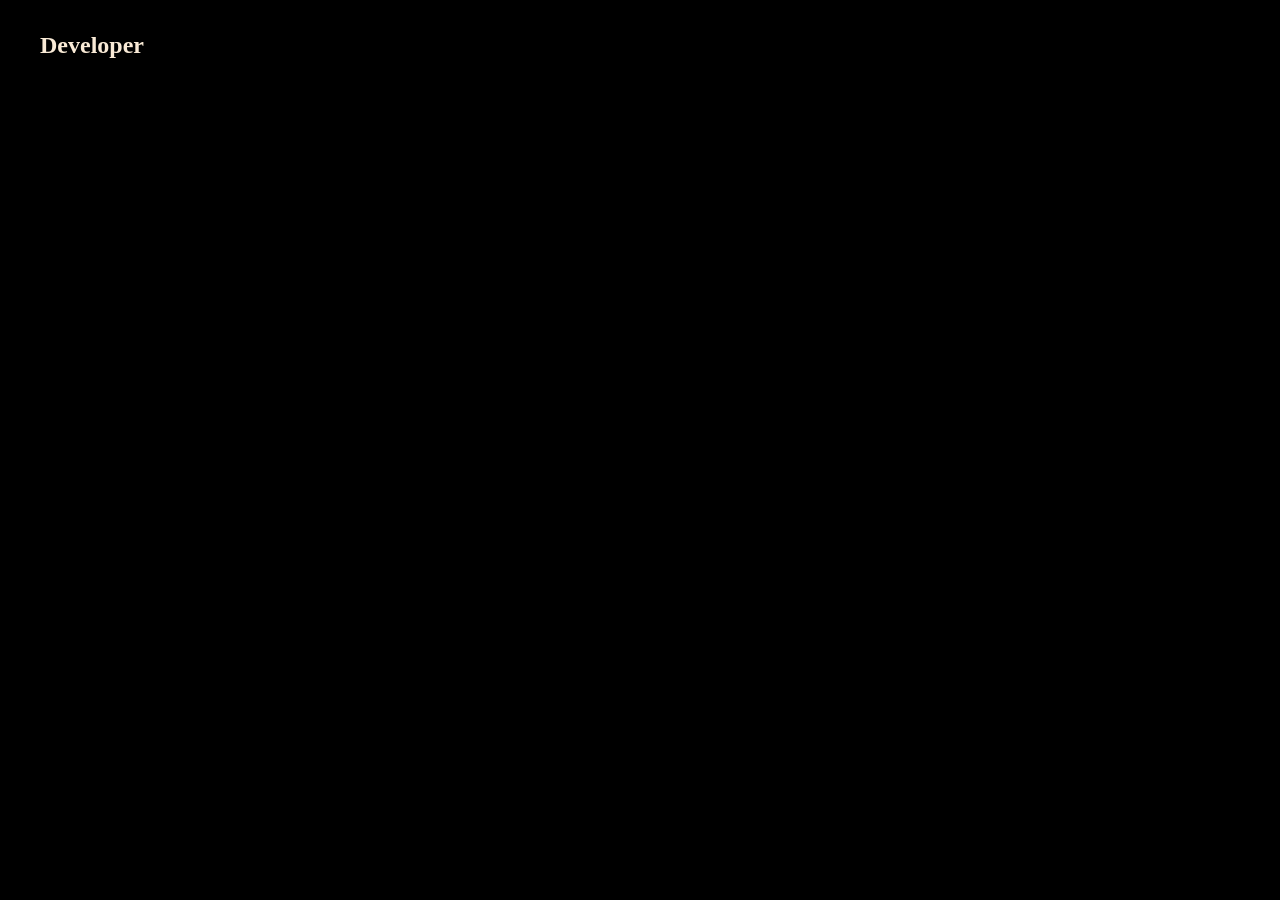
<file: gsap Basics/index.html>
<!DOCTYPE html>
<html lang="en">
<head>
    <meta charset="UTF-8">
    <meta name="viewport" content="width=device-width, initial-scale=1.0">
    <title>GSAP Basics</title>
    <link rel="stylesheet" href="style.css">
</head>
<body>
    <div class="nav">
        <h2>Developer</h2>
        <div class="menu">
            <h4>Home</h4>
            <h4>About</h4>
            <h4>Projects</h4>
            <h4>Contact</h4>
        </div>
    </div>

    <h1>The Developer</h1>


    <script src="https://cdnjs.cloudflare.com/ajax/libs/gsap/3.15.0/gsap.min.js" integrity="sha512-oJ8QbaQThQoJZ7oEv+29jfPM6CcP+zUxh3PKJs1vyOhx0UraUrE7PQgeItu3dOuCJyrzWpoYMsVjkkPEBzbUqw==" crossorigin="anonymous" referrerpolicy="no-referrer"></script>
    <script src="script.js"></script>
</body>
</html>
</file>
<file: gsap Basics/style.css>
*{
    margin: 0;
    padding: 0;
    color: antiquewhite;
}

body{
    width: 100%;
    height: 100%;
    background: #000;
}

.nav{
    height: 70px;
    padding: 10px 40px;
    display: flex;
    justify-content: space-between;
    align-items: center;
}

.menu{
    display: flex;
    gap: 20px;
}

h1{
    position: absolute;
    top: 50%;
    left: 50%;
    transform: translateX(-50%) translateY(-50%);
    font-size: 100px;
}
</file>
